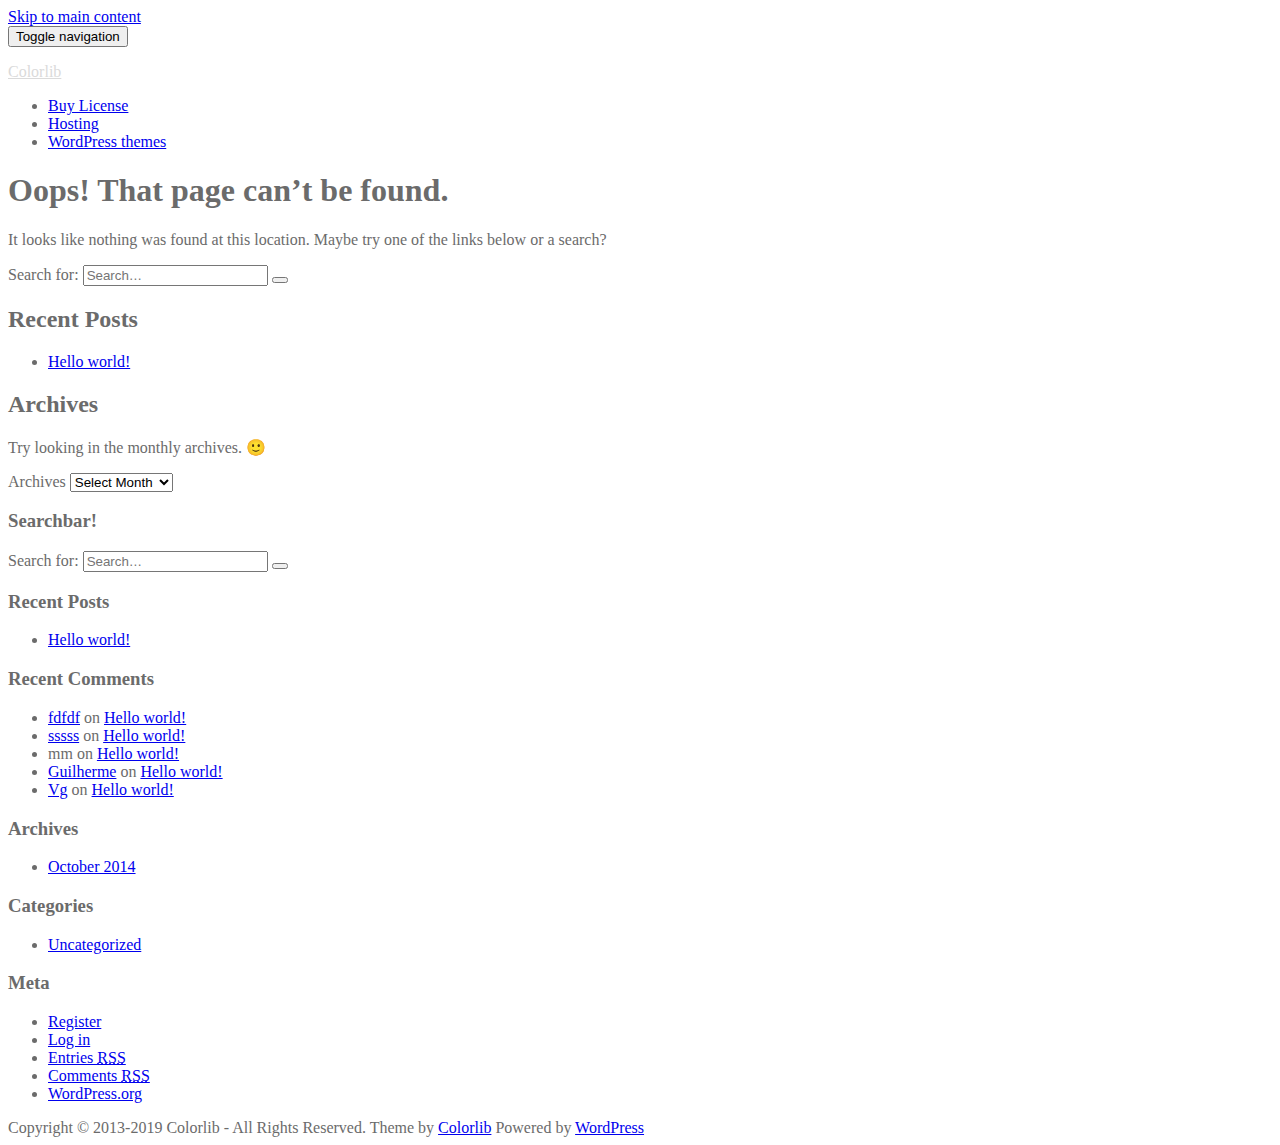
<file: blog-details.html>
<!doctype html>

<html class="no-js" lang="en-US" prefix="og: http://ogp.me/ns#">

<head>
	<meta charset="UTF-8">
	<meta name="viewport" content="width=device-width, initial-scale=1">
	<meta name="theme-color" content="">
	<link rel="profile" href="https://gmpg.org/xfn/11">

	<title></title>
	<script type="437ae403be15efd1c6b2f510-text/javascript">function ctSetCookie(c_name, value, def_value){document.cookie = c_name + '=' + escape(value) + '; path=/';}ctSetCookie('ct_checkjs', '244011268', '0');</script>
	<!-- This site is optimized with the Yoast SEO Premium plugin v11.1.1 - https://yoast.com/wordpress/plugins/seo/ -->
	<meta name="robots" content="noindex,follow" />
	<meta property="og:locale" content="en_US" />
	<meta property="og:type" content="object" />
	<meta property="og:title" content="Page Not Found - Colorlib" />
	<meta property="og:site_name" content="Colorlib" />
	<script type='application/ld+json' class='yoast-schema-graph yoast-schema-graph--main'>{"@context":"https://schema.org","@graph":[{"@type":"Organization","@id":"https://colorlib.com/#organization","name":"","url":"https://colorlib.com/","sameAs":[]},{"@type":"WebSite","@id":"https://colorlib.com/#website","url":"https://colorlib.com/","name":"Colorlib","publisher":{"@id":"https://colorlib.com/#organization"},"potentialAction":{"@type":"SearchAction","target":"https://colorlib.com/?s={search_term_string}","query-input":"required name=search_term_string"}}]}</script>
	<!-- / Yoast SEO Premium plugin. -->

	<link rel='dns-prefetch' href='//fonts.googleapis.com' />
	<link rel='dns-prefetch' href='//s.w.org' />
	<link rel="alternate" type="application/rss+xml" title="Colorlib &raquo; Feed" href="https://colorlib.com/feed/" />
	<link rel="alternate" type="application/rss+xml" title="Colorlib &raquo; Comments Feed" href="https://colorlib.com/comments/feed/"
	/>
	<!-- This site uses the Google Analytics by MonsterInsights plugin v7.6.1 - Using Analytics tracking - https://www.monsterinsights.com/ -->
	<script type="text/javascript" data-cfasync="false">
	var mi_version         = '7.6.1';
	var mi_track_user      = true;
	var mi_no_track_reason = '';
	
	var disableStr = 'ga-disable-UA-23581568-13';

	/* Function to detect opted out users */
	function __gaTrackerIsOptedOut() {
		return document.cookie.indexOf(disableStr + '=true') > -1;
	}

	/* Disable tracking if the opt-out cookie exists. */
	if ( __gaTrackerIsOptedOut() ) {
		window[disableStr] = true;
	}

	/* Opt-out function */
	function __gaTrackerOptout() {
	  document.cookie = disableStr + '=true; expires=Thu, 31 Dec 2099 23:59:59 UTC; path=/';
	  window[disableStr] = true;
	}
	
	if ( mi_track_user ) {
		(function(i,s,o,g,r,a,m){i['GoogleAnalyticsObject']=r;i[r]=i[r]||function(){
			(i[r].q=i[r].q||[]).push(arguments)},i[r].l=1*new Date();a=s.createElement(o),
			m=s.getElementsByTagName(o)[0];a.async=1;a.src=g;m.parentNode.insertBefore(a,m)
		})(window,document,'script','//www.google-analytics.com/analytics.js','__gaTracker');

window.ga = __gaTracker;		__gaTracker('create', 'UA-23581568-13', 'auto');
		__gaTracker('set', 'forceSSL', true);
		__gaTracker('set', 'anonymizeIp', true);
		__gaTracker('set', 'displayFeaturesTask', null);
		__gaTracker('send','pageview','/404.html?page=' + document.location.pathname + document.location.search + '&from=' + document.referrer);
	} else {
		console.log( "" );
		(function() {
			/* https://developers.google.com/analytics/devguides/collection/analyticsjs/ */
			var noopfn = function() {
				return null;
			};
			var noopnullfn = function() {
				return null;
			};
			var Tracker = function() {
				return null;
			};
			var p = Tracker.prototype;
			p.get = noopfn;
			p.set = noopfn;
			p.send = noopfn;
			var __gaTracker = function() {
				var len = arguments.length;
				if ( len === 0 ) {
					return;
				}
				var f = arguments[len-1];
				if ( typeof f !== 'object' || f === null || typeof f.hitCallback !== 'function' ) {
					console.log( 'Not running function __gaTracker(' + arguments[0] + " ....) because you are not being tracked. " + mi_no_track_reason );
					return;
				}
				try {
					f.hitCallback();
				} catch (ex) {

				}
			};
			__gaTracker.create = function() {
				return new Tracker();
			};
			__gaTracker.getByName = noopnullfn;
			__gaTracker.getAll = function() {
				return [];
			};
			__gaTracker.remove = noopfn;
			window['__gaTracker'] = __gaTracker;
			window.ga = __gaTracker;		})();
		}
</script>
	<!-- / Google Analytics by MonsterInsights -->
	<script type="437ae403be15efd1c6b2f510-text/javascript">
			window._wpemojiSettings = {"baseUrl":"https:\/\/s.w.org\/images\/core\/emoji\/12.0.0-1\/72x72\/","ext":".png","svgUrl":"https:\/\/s.w.org\/images\/core\/emoji\/12.0.0-1\/svg\/","svgExt":".svg","source":{"concatemoji":"https:\/\/colorlib.com\/wp-includes\/js\/wp-emoji-release.min.js?ver=5.2"}};
			!function(a,b,c){function d(a,b){var c=String.fromCharCode;l.clearRect(0,0,k.width,k.height),l.fillText(c.apply(this,a),0,0);var d=k.toDataURL();l.clearRect(0,0,k.width,k.height),l.fillText(c.apply(this,b),0,0);var e=k.toDataURL();return d===e}function e(a){var b;if(!l||!l.fillText)return!1;switch(l.textBaseline="top",l.font="600 32px Arial",a){case"flag":return!(b=d([55356,56826,55356,56819],[55356,56826,8203,55356,56819]))&&(b=d([55356,57332,56128,56423,56128,56418,56128,56421,56128,56430,56128,56423,56128,56447],[55356,57332,8203,56128,56423,8203,56128,56418,8203,56128,56421,8203,56128,56430,8203,56128,56423,8203,56128,56447]),!b);case"emoji":return b=d([55357,56424,55356,57342,8205,55358,56605,8205,55357,56424,55356,57340],[55357,56424,55356,57342,8203,55358,56605,8203,55357,56424,55356,57340]),!b}return!1}function f(a){var c=b.createElement("script");c.src=a,c.defer=c.type="text/javascript",b.getElementsByTagName("head")[0].appendChild(c)}var g,h,i,j,k=b.createElement("canvas"),l=k.getContext&&k.getContext("2d");for(j=Array("flag","emoji"),c.supports={everything:!0,everythingExceptFlag:!0},i=0;i<j.length;i++)c.supports[j[i]]=e(j[i]),c.supports.everything=c.supports.everything&&c.supports[j[i]],"flag"!==j[i]&&(c.supports.everythingExceptFlag=c.supports.everythingExceptFlag&&c.supports[j[i]]);c.supports.everythingExceptFlag=c.supports.everythingExceptFlag&&!c.supports.flag,c.DOMReady=!1,c.readyCallback=function(){c.DOMReady=!0},c.supports.everything||(h=function(){c.readyCallback()},b.addEventListener?(b.addEventListener("DOMContentLoaded",h,!1),a.addEventListener("load",h,!1)):(a.attachEvent("onload",h),b.attachEvent("onreadystatechange",function(){"complete"===b.readyState&&c.readyCallback()})),g=c.source||{},g.concatemoji?f(g.concatemoji):g.wpemoji&&g.twemoji&&(f(g.twemoji),f(g.wpemoji)))}(window,document,window._wpemojiSettings);
		</script>
	<style type="text/css">
		img.wp-smiley,
		img.emoji {
			display: inline !important;
			border: none !important;
			box-shadow: none !important;
			height: 1em !important;
			width: 1em !important;
			margin: 0 .07em !important;
			vertical-align: -0.1em !important;
			background: none !important;
			padding: 0 !important;
		}
	</style>
	<link rel='stylesheet' id='wp-block-library-css' href='https://colorlib.com/wp-includes/css/dist/block-library/style.min.css?ver=5.2'
	 type='text/css' media='all' />
	<link rel='stylesheet' id='contact-form-7-css' href='https://colorlib.com/wp-content/plugins/contact-form-7/includes/css/styles.css?ver=5.1.1'
	 type='text/css' media='all' />
	<link rel='stylesheet' id='dlm-frontend-css' href='https://colorlib.com/wp-content/plugins/download-monitor/assets/css/frontend.css?ver=5.2'
	 type='text/css' media='all' />
	<link rel='stylesheet' id='sparkling-bootstrap-css' href='https://colorlib.com/wp-content/themes/sparkling/assets/css/bootstrap.min.css?ver=5.2'
	 type='text/css' media='all' />
	<link rel='stylesheet' id='sparkling-icons-css' href='https://colorlib.com/wp-content/themes/sparkling/assets/css/fontawesome-all.min.css?ver=5.1.1.'
	 type='text/css' media='all' />
	<link rel='stylesheet' id='sparkling-fonts-css' href='//fonts.googleapis.com/css?family=Open+Sans%3A400italic%2C400%2C600%2C700%7CRoboto+Slab%3A400%2C300%2C700&#038;ver=5.2'
	 type='text/css' media='all' />
	<link rel='stylesheet' id='sparkling-style-css' href='https://colorlib.com/wp-content/themes/sparkling-child/style.css?ver=2.4.2'
	 type='text/css' media='all' />
	<script type="437ae403be15efd1c6b2f510-text/javascript">
/* <![CDATA[ */
var monsterinsights_frontend = {"js_events_tracking":"true","download_extensions":"\/download\/","inbound_paths":"[]","home_url":"https:\/\/colorlib.com","hash_tracking":"false"};
/* ]]> */
</script>
	<script type="437ae403be15efd1c6b2f510-text/javascript" src='https://colorlib.com/wp-content/plugins/google-analytics-premium/assets/js/frontend.min.js?ver=7.6.1'></script>
	<script type="437ae403be15efd1c6b2f510-text/javascript" src='https://colorlib.com/wp-includes/js/jquery/jquery.js?ver=1.12.4'></script>
	<script type="437ae403be15efd1c6b2f510-text/javascript" src='https://colorlib.com/wp-includes/js/jquery/jquery-migrate.min.js?ver=1.4.1'></script>
	<script type="437ae403be15efd1c6b2f510-text/javascript">
/* <![CDATA[ */
var ctPublic = {"_ajax_nonce":"09b8bd8f38","_ajax_url":"https:\/\/colorlib.com\/wp-admin\/admin-ajax.php"};
/* ]]> */
</script>
	<script type="437ae403be15efd1c6b2f510-text/javascript" src='https://colorlib.com/wp-content/plugins/cleantalk-spam-protect/js/apbct-public.js?ver=5.118.3'></script>
	<script type="437ae403be15efd1c6b2f510-text/javascript">
/* <![CDATA[ */
var ctNocache = {"ajaxurl":"https:\/\/colorlib.com\/wp-admin\/admin-ajax.php","info_flag":"","set_cookies_flag":"","blog_home":"https:\/\/colorlib.com\/"};
/* ]]> */
</script>
	<script type="437ae403be15efd1c6b2f510-text/javascript" src='https://colorlib.com/wp-content/plugins/cleantalk-spam-protect/inc/cleantalk_nocache.js?ver=5.118.3'></script>
	<script type="437ae403be15efd1c6b2f510-text/javascript" src='https://colorlib.com/wp-content/themes/sparkling/assets/js/vendor/bootstrap.min.js?ver=5.2'></script>
	<script type="437ae403be15efd1c6b2f510-text/javascript" src='https://colorlib.com/wp-content/themes/sparkling/assets/js/functions.js?ver=20180503'></script>
	<link rel='https://api.w.org/' href='https://colorlib.com/wp-json/' />
	<link rel="EditURI" type="application/rsd+xml" title="RSD" href="https://colorlib.com/xmlrpc.php?rsd" />
	<link rel="wlwmanifest" type="application/wlwmanifest+xml" href="https://colorlib.com/wp-includes/wlwmanifest.xml" />
	<meta name="generator" content="WordPress 5.2" />
	<style type="text/css">
		body,
		.entry-content {
			color: #6B6B6B
		}

		.entry-content {
			font-family: Open Sans;
		}

		.entry-content {
			font-size: 14px
		}

		.entry-content {
			font-weight: normal
		}
	</style>
	<style type="text/css">
		.recentcomments a {
			display: inline !important;
			padding: 0 !important;
			margin: 0 !important;
		}
	</style>
	<meta name="onesignal" content="wordpress-plugin" />
	<link rel="manifest" href="https://colorlib.com/wp-content/plugins/onesignal-free-web-push-notifications/sdk_files/manifest.json.php?gcm_sender_id="
	/>
	<script src="https://cdn.onesignal.com/sdks/OneSignalSDK.js" async type="437ae403be15efd1c6b2f510-text/javascript"></script>	<script type="437ae403be15efd1c6b2f510-text/javascript">

      window.OneSignal = window.OneSignal || [];

      OneSignal.push( function() {
        OneSignal.SERVICE_WORKER_UPDATER_PATH = "OneSignalSDKUpdaterWorker.js.php";
        OneSignal.SERVICE_WORKER_PATH = "OneSignalSDKWorker.js.php";
        OneSignal.SERVICE_WORKER_PARAM = { scope: '/' };

        OneSignal.setDefaultNotificationUrl("https://colorlib.com");
        var oneSignal_options = {};
        window._oneSignalInitOptions = oneSignal_options;

        oneSignal_options['wordpress'] = true;
oneSignal_options['appId'] = '';
oneSignal_options['autoRegister'] = false;
oneSignal_options['httpPermissionRequest'] = { };
oneSignal_options['httpPermissionRequest']['enable'] = true;
oneSignal_options['welcomeNotification'] = { };
oneSignal_options['welcomeNotification']['title'] = "";
oneSignal_options['welcomeNotification']['message'] = "";
oneSignal_options['path'] = "https://colorlib.com/wp-content/plugins/onesignal-free-web-push-notifications/sdk_files/";
oneSignal_options['promptOptions'] = { };
oneSignal_options['notifyButton'] = { };
oneSignal_options['notifyButton']['enable'] = true;
oneSignal_options['notifyButton']['position'] = 'bottom-right';
oneSignal_options['notifyButton']['theme'] = 'default';
oneSignal_options['notifyButton']['size'] = 'medium';
oneSignal_options['notifyButton']['prenotify'] = true;
oneSignal_options['notifyButton']['showCredit'] = true;
oneSignal_options['notifyButton']['text'] = {};
              OneSignal.init(window._oneSignalInitOptions);
                    });

      function documentInitOneSignal() {
        var oneSignal_elements = document.getElementsByClassName("OneSignal-prompt");

        var oneSignalLinkClickHandler = function(event) { OneSignal.push(['registerForPushNotifications']); event.preventDefault(); };        for(var i = 0; i < oneSignal_elements.length; i++)
          oneSignal_elements[i].addEventListener('click', oneSignalLinkClickHandler, false);
      }

      if (document.readyState === 'complete') {
           documentInitOneSignal();
      }
      else {
           window.addEventListener("load", function(event){
               documentInitOneSignal();
          });
      }
    </script>

	<style type="text/css">
		.navbar>.container .navbar-brand {
			color: #dadada;
		}
	</style>
	<style type="text/css" id="wp-custom-css">
		@media (min-width: 1200px) {
			.page-id-507 #main {
				width: 1070px;
			}
		}

		.page-id-507 .entry-title {
			text-align: center;
		}

		.entry-content p {
			font-size: 18px;
		}
	</style>

</head>

<body class="error404">
	<a class="sr-only sr-only-focusable" href="#content">Skip to main content</a>
	<div id="page" class="hfeed site">

		<header id="masthead" class="site-header" role="banner">
			<nav class="navbar navbar-default 
		" role="navigation">
				<div class="container">
					<div class="row">
						<div class="site-navigation-inner col-sm-12">
							<div class="navbar-header">
								<button type="button" class="btn navbar-toggle" data-toggle="collapse" data-target=".navbar-ex1-collapse">
								<span class="sr-only">Toggle navigation</span>
								<span class="icon-bar"></span>
								<span class="icon-bar"></span>
								<span class="icon-bar"></span>
							</button>

								<div id="logo">
									<p class="site-name"> <a class="navbar-brand" href="https://colorlib.com/" title="Colorlib" rel="home">Colorlib</a>
									</p>
								</div>
								<!-- end of #logo -->
							</div>
							<div class="collapse navbar-collapse navbar-ex1-collapse">
								<ul id="menu-main-nav" class="nav navbar-nav">
									<li id="menu-item-2264" class="menu-item menu-item-type-custom menu-item-object-custom menu-item-2264"><a title="Get an extended license for our templates" href="https://colorlib.com/wp/licence">Buy License</a></li>
									<li id="menu-item-2262" class="menu-item menu-item-type-custom menu-item-object-custom menu-item-2262"><a title="WordPress Hosting" href="https://colorlib.com/wp/website-hosting/">Hosting</a></li>
									<li id="menu-item-2263" class="menu-item menu-item-type-custom menu-item-object-custom menu-item-2263"><a title="Premium WordPress themes" href="https://colorlib.com/wp/popular-multipurpose-wordpress-themes/">WordPress themes</a></li>
								</ul>
							</div>
						</div>
					</div>
				</div>
			</nav>
			<!-- .site-navigation -->
		</header>
		<!-- #masthead -->

		<div id="content" class="site-content">

			<div class="top-section">
			</div>

			<div class="container main-content-area">
				<div class="row pull-left">
					<div class="main-content-inner col-sm-12 col-md-8">
						<div id="primary" class="content-area">
							<main id="main" class="site-main" role="main">
								<div class="post-inner-content">

									<section class="error-404 not-found">
										<header class="page-header">
											<h1 class="page-title">Oops! That page can&rsquo;t be found.</h1>
										</header>
										<!-- .page-header -->

										<div class="page-content">
											<p>It looks like nothing was found at this location. Maybe try one of the links below or a search?</p>


											<form role="search" method="get" class="form-search" action="https://colorlib.com/">
												<div class="input-group">
													<label class="screen-reader-text" for="s">Search for:</label>
													<input type="text" class="form-control search-query" placeholder="Search&hellip;" value="" name="s" title="Search for:" />
													<span class="input-group-btn">
	  <button type="submit" class="btn btn-default" name="submit" id="searchsubmit" value="Search"><span class="glyphicon glyphicon-search"></span></button>
													</span>
												</div>
											</form>

											<div class="row">
												<div class="col-md-6 not-found-widget">
													<div class="widget widget_recent_entries">
														<h2 class="widgettitle">Recent Posts</h2>
														<ul>
															<li>
																<a href="https://colorlib.com/blog/2014/10/04/hello-world/">Hello world!</a>
															</li>
														</ul>
													</div>
												</div>

												<div class="col-md-6 not-found-widget">
												</div>
											</div>

											<div class="row">
												<div class="col-md-6 not-found-widget">
													<div class="widget widget_archive">
														<h2 class="widgettitle">Archives</h2>
														<p>Try looking in the monthly archives. 🙂</p> <label class="screen-reader-text" for="archives-dropdown--1">Archives</label>
														<select id="archives-dropdown--1" name="archive-dropdown">
			
			<option value="">Select Month</option>
				<option value='https://colorlib.com/blog/2014/10/'> October 2014 </option>

		</select>

														<script type="437ae403be15efd1c6b2f510-text/javascript">
/* <![CDATA[ */
(function() {
	var dropdown = document.getElementById( "archives-dropdown--1" );
	function onSelectChange() {
		if ( dropdown.options[ dropdown.selectedIndex ].value !== '' ) {
			document.location.href = this.options[ this.selectedIndex ].value;
		}
	}
	dropdown.onchange = onSelectChange;
})();
/* ]]> */
</script>

													</div>
												</div>

												<div class="col-md-6 not-found-widget">
												</div>
											</div>


									</section>
									<!-- .error-404 -->
									</div>
							</main>
							<!-- #main -->
							</div>

						</div>
						<!-- close .main-content-inner -->
						<div id="secondary" class="widget-area col-sm-12 col-md-4" role="complementary">
							<div class="well">
								<aside id="search-2" class="widget widget_search">
									<h3 class="widget-title">Searchbar!</h3>
									<form role="search" method="get" class="form-search" action="https://colorlib.com/">
										<div class="input-group">
											<label class="screen-reader-text" for="s">Search for:</label>
											<input type="text" class="form-control search-query" placeholder="Search&hellip;" value="" name="s" title="Search for:" />
											<span class="input-group-btn">
	  <button type="submit" class="btn btn-default" name="submit" id="searchsubmit" value="Search"><span class="glyphicon glyphicon-search"></span></button>
											</span>
										</div>
									</form>
								</aside>
								<aside id="recent-posts-2" class="widget widget_recent_entries">
									<h3 class="widget-title">Recent Posts</h3>
									<ul>
										<li>
											<a href="https://colorlib.com/blog/2014/10/04/hello-world/">Hello world!</a>
										</li>
									</ul>
								</aside>
								<aside id="recent-comments-2" class="widget widget_recent_comments">
									<h3 class="widget-title">Recent Comments</h3>
									<ul id="recentcomments">
										<li class="recentcomments"><span class="comment-author-link"><a href='http://fdff' rel='external nofollow' class='url'>fdfdf</a></span> on
											<a href="https://colorlib.com/blog/2014/10/04/hello-world/#comment-257">Hello world!</a></li>
										<li class="recentcomments"><span class="comment-author-link"><a href='http://ggggg' rel='external nofollow' class='url'>sssss</a></span> on
											<a href="https://colorlib.com/blog/2014/10/04/hello-world/#comment-246">Hello world!</a></li>
										<li class="recentcomments"><span class="comment-author-link">mm</span> on <a href="https://colorlib.com/blog/2014/10/04/hello-world/#comment-243">Hello world!</a></li>
										<li
										 class="recentcomments"><span class="comment-author-link"><a href='http://fa' rel='external nofollow' class='url'>Guilherme</a></span>											on <a href="https://colorlib.com/blog/2014/10/04/hello-world/#comment-242">Hello world!</a></li>
											<li class="recentcomments"><span class="comment-author-link"><a href='http://hhg' rel='external nofollow' class='url'>Vg</a></span> on
												<a
												 href="https://colorlib.com/blog/2014/10/04/hello-world/#comment-241">Hello world!</a>
											</li>
									</ul>
								</aside>
								<aside id="archives-2" class="widget widget_archive">
									<h3 class="widget-title">Archives</h3>
									<ul>
										<li><a href='https://colorlib.com/blog/2014/10/'>October 2014</a></li>
									</ul>
								</aside>
								<aside id="categories-2" class="widget widget_categories">
									<h3 class="widget-title">Categories</h3>
									<ul>
										<li class="cat-item cat-item-1"><a href="https://colorlib.com/blog/category/uncategorized/">Uncategorized</a>
										</li>
									</ul>
								</aside>
								<aside id="meta-2" class="widget widget_meta">
									<h3 class="widget-title">Meta</h3>
									<ul>
										<li><a rel="nofollow" href="https://colorlib.com/wp-login.php?action=register">Register</a></li>
										<li><a rel="nofollow" href="https://colorlib.com/wp-login.php">Log in</a></li>
										<li><a href="https://colorlib.com/feed/">Entries <abbr title="Really Simple Syndication">RSS</abbr></a></li>
										<li><a href="https://colorlib.com/comments/feed/">Comments <abbr title="Really Simple Syndication">RSS</abbr></a></li>
										<li><a href="https://wordpress.org/" title="Powered by WordPress, state-of-the-art semantic personal publishing platform.">WordPress.org</a></li>
									</ul>
								</aside>
							</div>
						</div>
						<!-- #secondary -->
					</div>
					<!-- close .row -->
				</div>
				<!-- close .container -->
			</div>
			<!-- close .site-content -->

			<div id="footer-area">
				<div class="container footer-inner">
					<div class="row">

					</div>
				</div>

				<footer id="colophon" class="site-footer" role="contentinfo">
					<div class="site-info container">
						<div class="row">
							<nav role="navigation" class="col-md-6">
							</nav>
							<div class="copyright col-md-6">
								Copyright © 2013-2019 Colorlib - All Rights Reserved. Theme by <a href="https://colorlib.com/" target="_blank">Colorlib</a>								Powered by <a href="https://wordpress.org/" target="_blank">WordPress</a> </div>
						</div>
					</div>
					<!-- .site-info -->
					<div class="scroll-to-top"><i class="fa fa-angle-up"></i></div>
					<!-- .scroll-to-top -->
				</footer>
				<!-- #colophon -->
			</div>
		</div>
		<!-- #page -->

		<script type="437ae403be15efd1c6b2f510-text/javascript">
		  jQuery(document).ready(function ($) {
			if ($(window).width() >= 767) {
			  $('.navbar-nav > li.menu-item > a').click(function () {
				if ($(this).attr('target') !== '_blank') {
				  window.location = $(this).attr('href')
				}
			  })
			}
		  })
		</script>

		<!-- MonsterInsights Scroll Tracking -->
		<script type="437ae403be15efd1c6b2f510-text/javascript">
			if ( typeof(jQuery) !== 'undefined' ) {
				jQuery( document ).ready(function(){
					function monsterinsights_scroll_tracking_load() {
						if ( typeof(__gaTracker) !== 'undefined' && __gaTracker && __gaTracker.hasOwnProperty( "loaded" ) && __gaTracker.loaded == true ) {
							(function(factory) {
								if (typeof define === 'function' && define.amd) {
									// AMD
									define(['jquery'], factory);
								} else if (typeof module === 'object' && module.exports) {
									// CommonJS
									module.exports = factory(require('jquery'));
								} else {
									// Browser globals
									factory(jQuery);
								}
							}(function($) {

								/* Scroll Depth */
								"use strict";
								var defaults = {
									percentage: true
								};

								var $window = $(window),
									cache = [],
									scrollEventBound = false,
									lastPixelDepth = 0;

								/*
								 * Plugin
								 */

								$.scrollDepth = function(options) {

									var startTime = +new Date();

									options = $.extend({}, defaults, options);

									/*
									 * Functions
									 */

									function sendEvent(action, label, scrollDistance, timing) {

										var fieldsArray = {
											hitType       : 'event',
											eventCategory : 'Scroll Depth',
											eventAction   : action,
											eventLabel    : label,
											eventValue    : 1,
											nonInteraction: 1
										};

										MonsterInsightsObject.sendEvent( fieldsArray );
//										if (arguments.length > 2 && scrollDistance > lastPixelDepth) {
//											lastPixelDepth = scrollDistance;
//											fieldsArray = {
//												hitType       : 'event',
//												eventCategory : 'Scroll Depth',
//												eventAction   : 'Pixel Depth',
//												eventLabel    :  rounded(scrollDistance),
//												eventValue    : 1,
//												nonInteraction: 1
//											};
//											MonsterInsightsObject.sendEvent( fieldsArray );
//										}
										if (arguments.length > 3) {
											fieldsArray = {
												hitType        : 'timing',
												timingCategory : 'Scroll Depth',
												timingVar      : action,
												timingValue    : timing,
												timingLabel    : label,
												nonInteraction: 1
											};
											MonsterInsightsObject.sendEvent( fieldsArray );
										}
									}

									function calculateMarks(docHeight) {
										return {
											'25%' : parseInt(docHeight * 0.25, 10),
											'50%' : parseInt(docHeight * 0.50, 10),
											'75%' : parseInt(docHeight * 0.75, 10),
											// Cushion to trigger 100% event in iOS
											'100%': docHeight - 5
										};
									}

									function checkMarks(marks, scrollDistance, timing) {
										// Check each active mark
										$.each(marks, function(key, val) {
											if ( $.inArray(key, cache) === -1 && scrollDistance >= val ) {
												sendEvent('Percentage', key, scrollDistance, timing);
												cache.push(key);
											}
										});
									}

									function rounded(scrollDistance) {
										// Returns String
										return (Math.floor(scrollDistance/250) * 250).toString();
									}

									function init() {
										bindScrollDepth();
									}

									/*
									 * Public Methods
									 */

									// Reset Scroll Depth with the originally initialized options
									$.scrollDepth.reset = function() {
										cache = [];
										lastPixelDepth = 0;
										$window.off('scroll.scrollDepth');
										bindScrollDepth();
									};

									// Add DOM elements to be tracked
									$.scrollDepth.addElements = function(elems) {

										if (typeof elems == "undefined" || !$.isArray(elems)) {
											return;
										}

										$.merge(options.elements, elems);

										// If scroll event has been unbound from window, rebind
										if (!scrollEventBound) {
											bindScrollDepth();
										}

									};

									// Remove DOM elements currently tracked
									$.scrollDepth.removeElements = function(elems) {

										if (typeof elems == "undefined" || !$.isArray(elems)) {
											return;
										}

										$.each(elems, function(index, elem) {

											var inElementsArray = $.inArray(elem, options.elements);
											var inCacheArray = $.inArray(elem, cache);

											if (inElementsArray != -1) {
												options.elements.splice(inElementsArray, 1);
											}

											if (inCacheArray != -1) {
												cache.splice(inCacheArray, 1);
											}

										});

									};

									/*
									 * Throttle function borrowed from:
									 * Underscore.js 1.5.2
									 * http://underscorejs.org
									 * (c) 2009-2013 Jeremy Ashkenas, DocumentCloud and Investigative Reporters & Editors
									 * Underscore may be freely distributed under the MIT license.
									 */

									function throttle(func, wait) {
										var context, args, result;
										var timeout = null;
										var previous = 0;
										var later = function() {
											previous = new Date;
											timeout = null;
											result = func.apply(context, args);
										};
										return function() {
											var now = new Date;
											if (!previous) previous = now;
											var remaining = wait - (now - previous);
											context = this;
											args = arguments;
											if (remaining <= 0) {
												clearTimeout(timeout);
												timeout = null;
												previous = now;
												result = func.apply(context, args);
											} else if (!timeout) {
												timeout = setTimeout(later, remaining);
											}
											return result;
										};
									}

									/*
									 * Scroll Event
									 */

									function bindScrollDepth() {

										scrollEventBound = true;

										$window.on('scroll.scrollDepth', throttle(function() {
											/*
											 * We calculate document and window height on each scroll event to
											 * account for dynamic DOM changes.
											 */

											var docHeight = $(document).height(),
												winHeight = window.innerHeight ? window.innerHeight : $window.height(),
												scrollDistance = $window.scrollTop() + winHeight,

												// Recalculate percentage marks
												marks = calculateMarks(docHeight),

												// Timing
												timing = +new Date - startTime;

											checkMarks(marks, scrollDistance, timing);
										}, 500));

									}

									init();
								};

								// UMD export
								return $.scrollDepth;

							}));

							jQuery.scrollDepth();
						} else {
							setTimeout(monsterinsights_scroll_tracking_load, 200);
						}
					}
					monsterinsights_scroll_tracking_load();
				});
			}
		</script>
		<!-- End MonsterInsights Scroll Tracking -->

		<script type="437ae403be15efd1c6b2f510-text/javascript">
/* <![CDATA[ */
var wpcf7 = {"apiSettings":{"root":"https:\/\/colorlib.com\/wp-json\/contact-form-7\/v1","namespace":"contact-form-7\/v1"},"cached":"1"};
/* ]]> */
</script>
		<script type="437ae403be15efd1c6b2f510-text/javascript" src='https://colorlib.com/wp-content/plugins/contact-form-7/includes/js/scripts.js?ver=5.1.1'></script>
		<script type="437ae403be15efd1c6b2f510-text/javascript" src='https://colorlib.com/wp-content/themes/sparkling/assets/js/skip-link-focus-fix.min.js?ver=20140222'></script>
		<script type="437ae403be15efd1c6b2f510-text/javascript" src='https://colorlib.com/wp-includes/js/wp-embed.min.js?ver=5.2'></script>

		<script src="https://ajax.cloudflare.com/cdn-cgi/scripts/a2bd7673/cloudflare-static/rocket-loader.min.js" data-cf-settings="437ae403be15efd1c6b2f510-|49"
		 defer=""></script></body>

</html>
</file>
